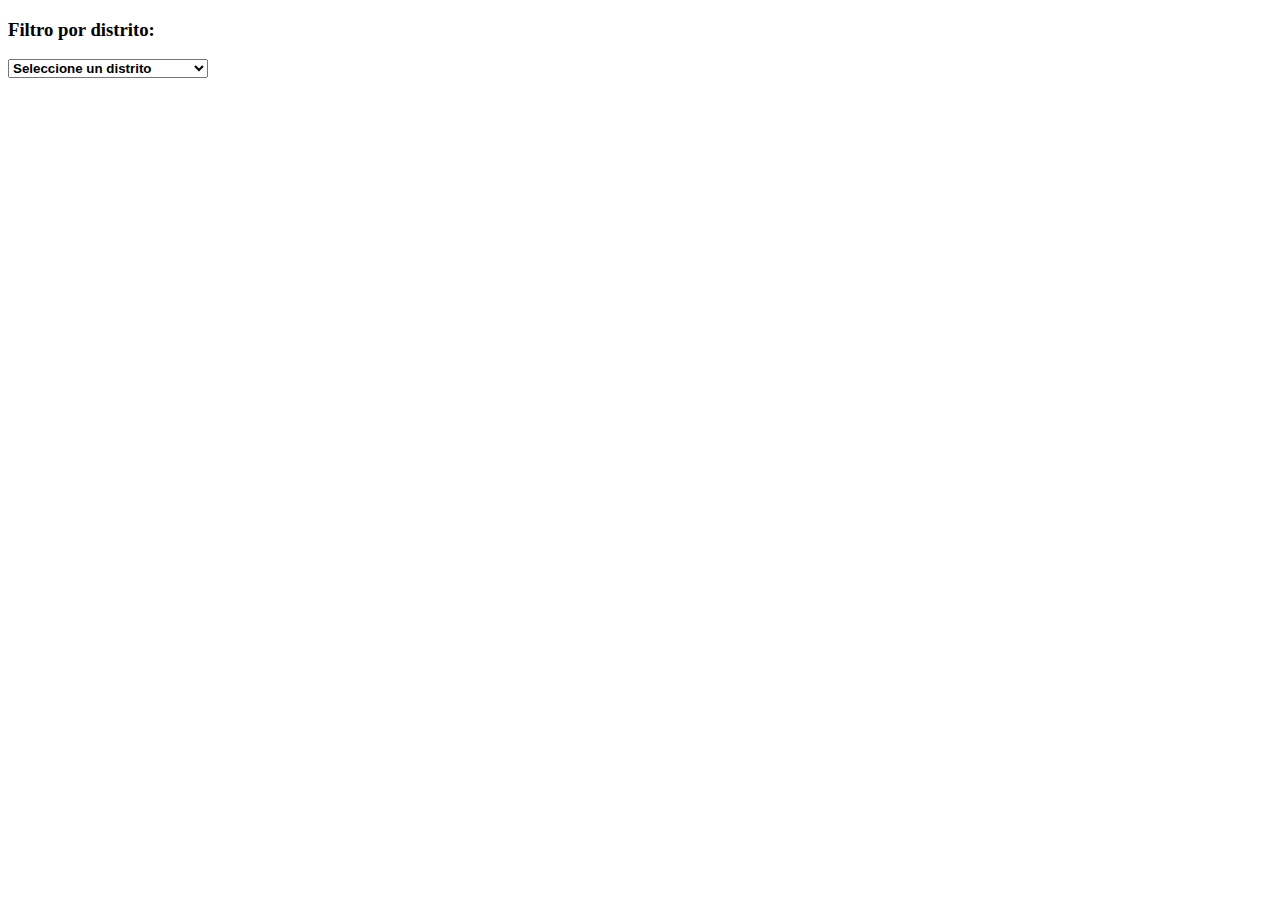
<file: static/ejfiltro.html>
<!DOCTYPE html>
<html>
<head>
	<title></title>
    <script src= "https://code.jquery.com/jquery-3.3.1.min.js"></script>

	<script type="text/javascript" >
		var expanded = false;

function showCheckboxes() {
  var checkboxes = document.getElementById("checkboxes");
  if (!expanded) {
    checkboxes.style.display = "block";
    expanded = true;
  } else {
    checkboxes.style.display = "none";
    expanded = false;
  }
}

  $(window).on("load",function(){
  $('.todos').click(function() { $(this.form.elements).filter(':checkbox').prop('checked', this.checked);
    });
    });


	</script>
	<style type="text/css">
		.multiselect {
  width: 200px;
}

.selectBox {
  position: relative;
}

.selectBox select {
  width: 100%;
  font-weight: bold;
}

.overSelect {
  position: absolute;
  left: 0;
  right: 0;
  top: 0;
  bottom: 0;
}

#checkboxes {
  display: none;
  border: 1px #dadada solid;
}

/*#checkboxes input {
  display: block;
}*/

#checkboxes input:hover {
  background-color: #1e90ff;
}


	</style>
	
<!-- 	<script type="text/javascript">
	$(window).on("load",function(){
	$('.todos').click(function() { $(this.form.elements).filter(':checkbox').prop('checked', this.checked);
		});
		});
</script> -->
</head>
<body>
<div id="mapita">	

<!-- 	<form>
  <div class="multiselect">
    <div class="selectBox" onclick="showCheckboxes()">
      <select>
        <option>Seleccione un distrito</option>
      </select>
      <div class="overSelect"></div>
    </div>
    <div id="checkboxes">
        <input type="checkbox" id="cero" class="todos"/>Todos los checkbox</br>
        <input type="checkbox" id="one" />First checkbox</br>
        <input type="checkbox" id="two" />Second checkbox</br>
        <input type="checkbox" id="three" />Third checkbox</br>
    </div>
  </div>
</form> -->
</div>
<script type="text/javascript">


		var inner = `
                      <div id = "filtro" class="filtros"><h3 class="texto">Filtro por distrito:</h3></div>
                      <form>
                       <div class="multiselect">
                       <div class="selectBox" onclick="showCheckboxes()">
                        <select>
                          <option>Seleccione un distrito</option>
                        </select>
                        <div class="overSelect"></div>
                        </div>
                        <div id="checkboxes">
                        <input type="checkbox" id="cero" class="todos"/>Todos los checkbox</br>
                        <input type="checkbox" name="distrito" class="fdistrito" value="070101">CALLAO    </br>
                        <input type="checkbox" name="distrito" class="fdistrito" value="070102">BELLAVISTA</br>
                        <input type="checkbox" name="distrito" class="fdistrito" value="070103">CARMEN LR </br>
                        </div>
                        </div>
                        </form>
                        `;
		var mapita=document.getElementById("mapita")
// 		mapita.innerHTML+= `<form>
//   <div class="multiselect">
//     <div class="selectBox" onclick="showCheckboxes()">
//       <select>
//         <option>Seleccione un distrito</option>
//       </select>
//       <div class="overSelect"></div>
//     </div>
//     <div id="checkboxes">
//         <input type="checkbox" id="cero" class="todos"/>Todos los checkbox</br>
//         <input type="checkbox" id="one" />First checkbox</br>
//         <input type="checkbox" id="two" />Second checkbox</br>
//         <input type="checkbox" id="three" />Third checkbox</br>
//     </div>
//   </div>
// </form>`;
mapita.innerHTML += inner;
	</script>



</body>
</html>
</file>
